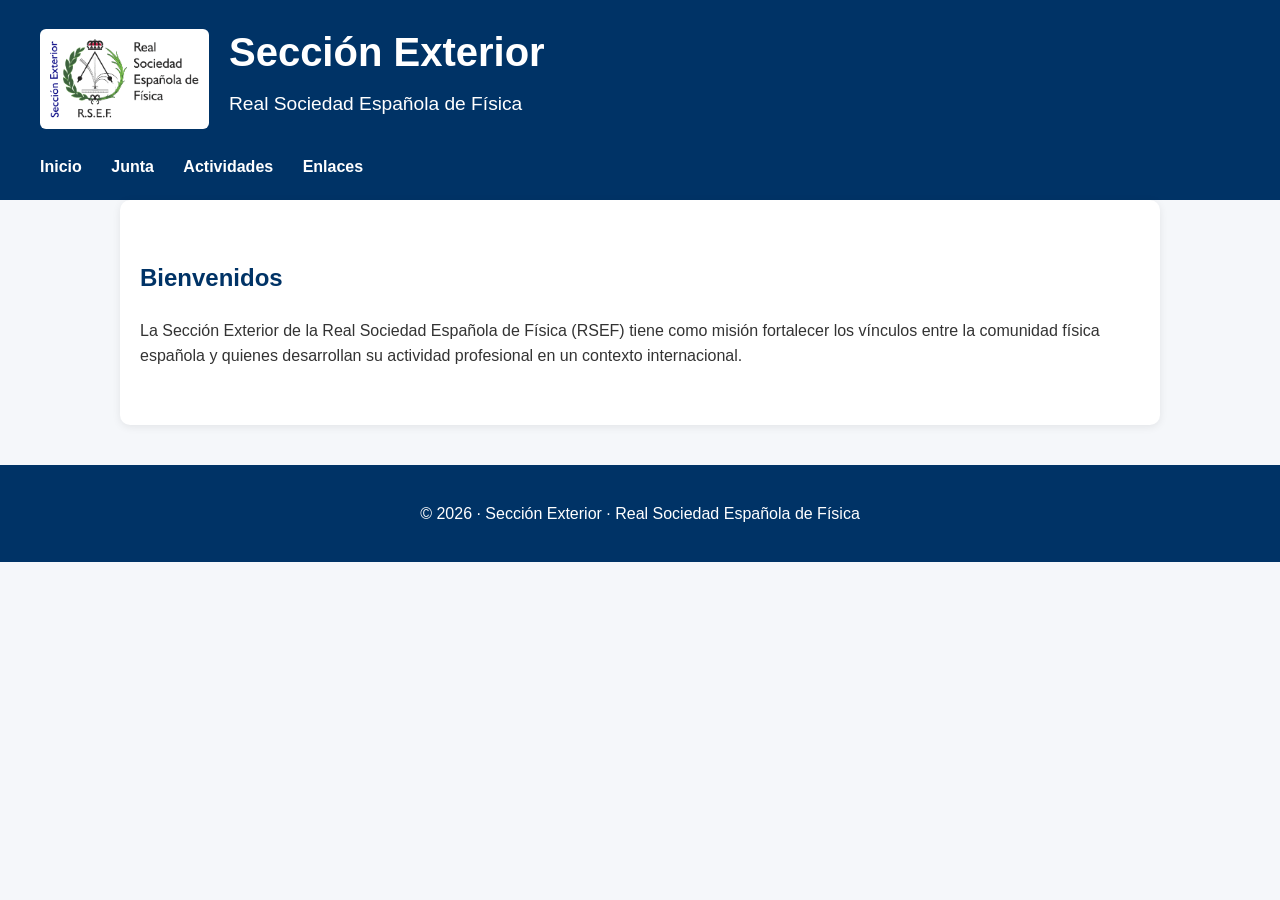
<file: index.html>
<!DOCTYPE html>

<html lang="es">

<head>
    <meta charset="UTF-8">
    <meta name="viewport" content="width=device-width, initial-scale=1.0">
    <title>Sección Exterior de la RSEF</title>
    <link rel="stylesheet" href="css/style.css">
</head>

<body>

<header>
    <div class="header-content">


    <div class="logo-container">

        <img src="logo-rsef-exterior.png"
             alt="Logo Sección Exterior RSEF">

        <div>
            <h1>Sección Exterior</h1>
            <p>Real Sociedad Española de Física</p>
        </div>

    </div>

    <nav>
        <a href="index.html">Inicio</a>
        <a href="junta.html">Junta</a>
        <a href="actividades.html">Actividades</a>
        <a href="enlaces.html">Enlaces</a>
    </nav>

</div>


</header>

<main>


<h2>Bienvenidos</h2>

<p>
    La Sección Exterior de la Real Sociedad Española de Física (RSEF)
    tiene como misión fortalecer los vínculos entre la comunidad física española
    y quienes desarrollan su actividad profesional en un contexto internacional.
</p>


</main>

<footer>
    <p>
        © <span id="year"></span> · Sección Exterior · Real Sociedad Española de Física
    </p>
</footer>

<script>
    document.getElementById("year").textContent =
        new Date().getFullYear();
</script>

</body>

</html>
</file>
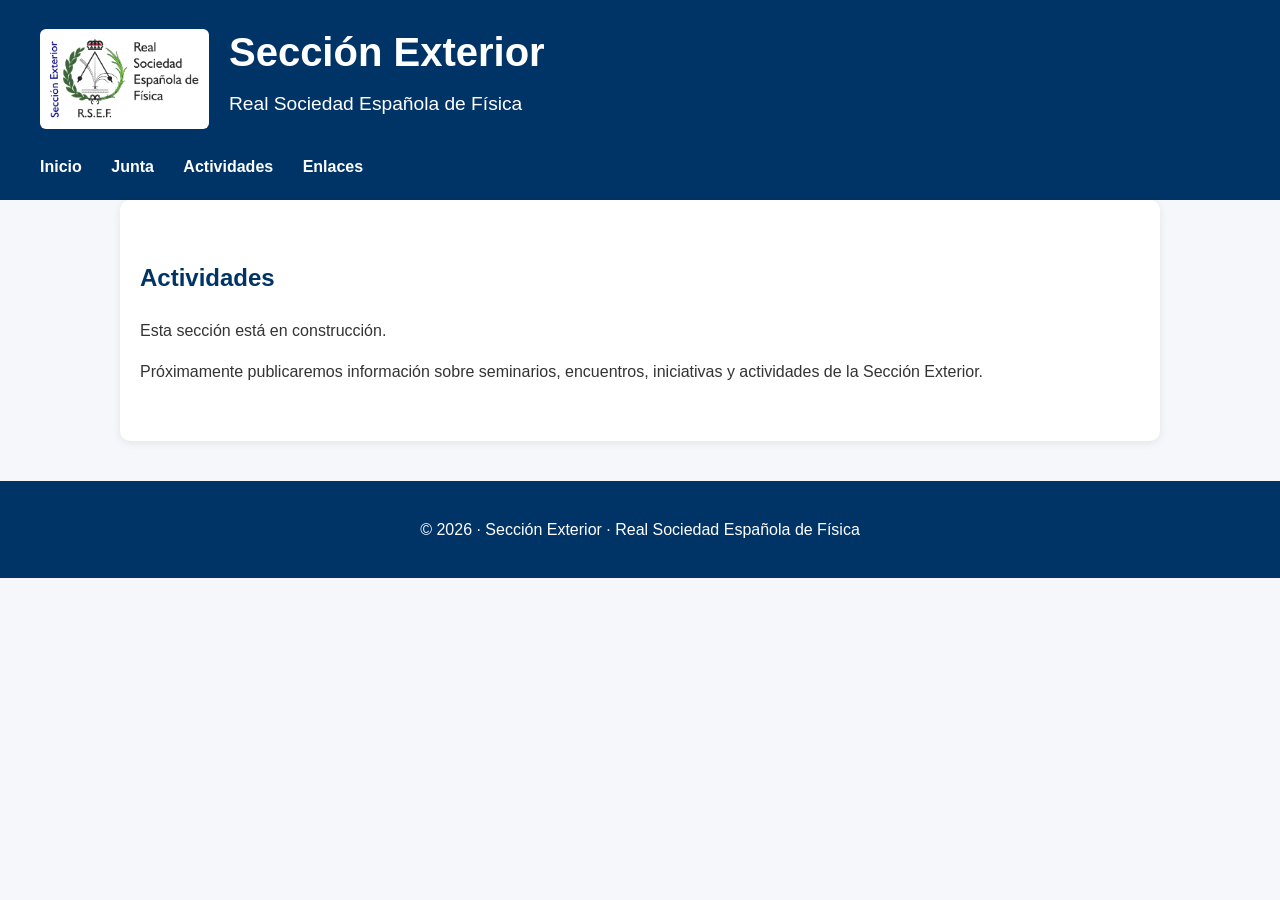
<file: actividades.html>
<!DOCTYPE html>
<html lang="es">

<head>
    <meta charset="UTF-8">
    <meta name="viewport" content="width=device-width, initial-scale=1.0">
    <title>Actividades - Sección Exterior RSEF</title>
    <link rel="stylesheet" href="css/style.css">
</head>

<body>

<header>
    <div class="header-content">

        <div class="logo-container">
            <img src="logo-rsef-exterior.png"
                 alt="Logo Sección Exterior RSEF">

            <div>
                <h1>Sección Exterior</h1>
                <p>Real Sociedad Española de Física</p>
            </div>
        </div>

        <nav>
            <a href="index.html">Inicio</a>
            <a href="junta.html">Junta</a>
            <a href="actividades.html">Actividades</a>
            <a href="enlaces.html">Enlaces</a>
        </nav>

    </div>
</header>

<main>

    <h2>Actividades</h2>

    <p>
        Esta sección está en construcción.
    </p>

    <p>
        Próximamente publicaremos información sobre seminarios,
        encuentros, iniciativas y actividades de la Sección Exterior.
    </p>

</main>

<footer>
    <p>
        © <span id="year"></span> · Sección Exterior · Real Sociedad Española de Física
    </p>
</footer>

<script>
    document.getElementById("year").textContent =
        new Date().getFullYear();
</script>

</body>

</html>
</file>
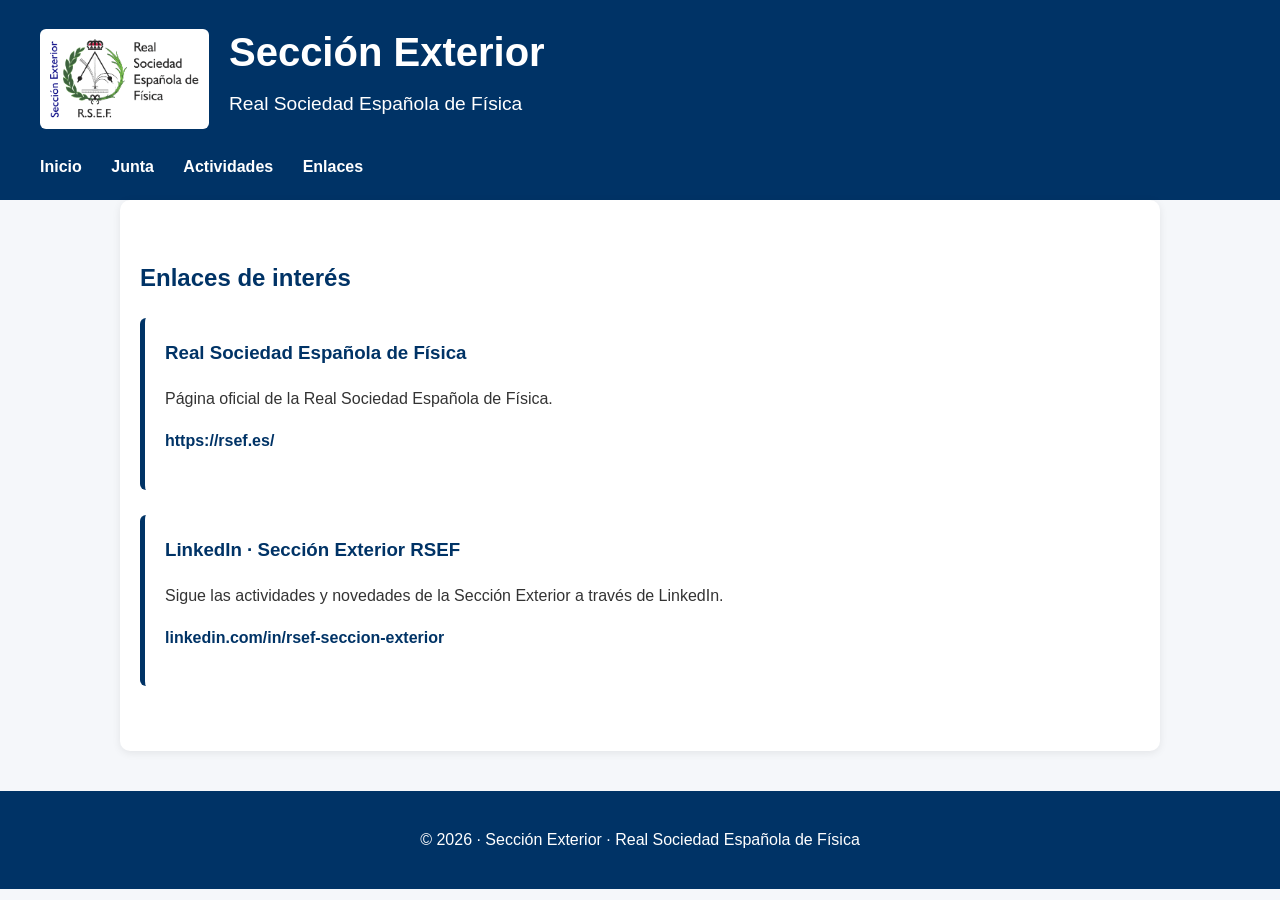
<file: enlaces.html>
<!DOCTYPE html>

<html lang="es">

<head>
    <meta charset="UTF-8">
    <meta name="viewport" content="width=device-width, initial-scale=1.0">
    <title>Enlaces - Sección Exterior RSEF</title>
    <link rel="stylesheet" href="css/style.css">
</head>

<body>

<header>
    <div class="header-content">


    <div class="logo-container">

        <img src="logo-rsef-exterior.png"
             alt="Logo Sección Exterior RSEF">

        <div>
            <h1>Sección Exterior</h1>
            <p>Real Sociedad Española de Física</p>
        </div>

    </div>

    <nav>
        <a href="index.html">Inicio</a>
        <a href="junta.html">Junta</a>
        <a href="actividades.html">Actividades</a>
        <a href="enlaces.html">Enlaces</a>
    </nav>

</div>


</header>

<main>


<h2>Enlaces de interés</h2>

<div class="link-card">

    <h3>Real Sociedad Española de Física</h3>

    <p>
        Página oficial de la Real Sociedad Española de Física.
    </p>

    <p>
        <a href="https://rsef.es/" target="_blank">
            https://rsef.es/
        </a>
    </p>

</div>

<div class="link-card">

    <h3>LinkedIn · Sección Exterior RSEF</h3>

    <p>
        Sigue las actividades y novedades de la Sección Exterior
        a través de LinkedIn.
    </p>

    <p>
        <a href="https://www.linkedin.com/in/rsef-seccion-exterior"
           target="_blank">
            linkedin.com/in/rsef-seccion-exterior
        </a>
    </p>

</div>


</main>

<footer>
    <p>
        © <span id="year"></span> · Sección Exterior · Real Sociedad Española de Física
    </p>
</footer>

<script>
    document.getElementById("year").textContent =
        new Date().getFullYear();
</script>

</body>

</html>
</file>
<file: css/style.css>
body{
margin:0;
font-family:Arial, Helvetica, sans-serif;
line-height:1.6;
color:#333;
background:#f5f7fa;
}

/* ==========================
CABECERA
========================== */

header{
background:#003366;
color:white;
padding:30px 40px;
}

.header-content{
max-width:1200px;
margin:auto;
}

.logo-container{
display:flex;
align-items:center;
gap:30px;
}

.logo-container img{
height:180px;
background:white;
padding:12px;
border-radius:8px;
}

.logo-container h1{
margin:0;
font-size:2.5rem;
}

.logo-container p{
margin-top:5px;
font-size:1.2rem;
}

/* ==========================
MENÚ
========================== */

nav{
margin-top:20px;
}

nav a{
color:white;
text-decoration:none;
margin-right:25px;
font-weight:bold;
}

nav a:hover{
text-decoration:underline;
}

/* ==========================
CONTENIDO
========================== */

main{
max-width:1000px;
margin:40px auto;
padding:50px;
background:white;
border-radius:10px;
box-shadow:0 2px 8px rgba(0,0,0,0.08);
}

h2{
color:#003366;
}

/* ==========================
PIE
========================== */

footer{
background:#003366;
color:white;
text-align:center;
padding:20px;
margin-top:40px;
}
body{
margin:0;
font-family:Arial, Helvetica, sans-serif;
color:#333;
line-height:1.6;
}

header{
background:#003366;
color:white;
padding:20px 40px;
}

.logo-container{
display:flex;
align-items:center;
gap:20px;
}

.logo-container img{
    height:400px;
    background:white;
    padding:10px;
    border-radius:6px;
}

nav{
margin-top:15px;
}

nav a{
color:white;
text-decoration:none;
margin-right:25px;
font-weight:bold;
}

main{
max-width:1000px;
margin:auto;
padding:40px 20px;
}

footer{
background:#003366;
color:white;
text-align:center;
padding:15px;
}
body{
    margin:0;
    font-family:Arial, Helvetica, sans-serif;
    line-height:1.6;
    color:#333;
}

header{
    background:#003366;
    color:white;
    padding:20px 40px;
}

.logo-container{
    display:flex;
    align-items:center;
    gap:20px;
}

.logo-container img{
    height:80px;
}

nav{
    margin-top:15px;
}

nav a{
    color:white;
    text-decoration:none;
    margin-right:25px;
    font-weight:bold;
}

main{
    max-width:1000px;
    margin:auto;
    padding:40px 20px;
}

footer{
    background:#003366;
    color:white;
    text-align:center;
    padding:20px;
}
.member-card{
display:flex;
gap:30px;
align-items:flex-start;
margin-top:30px;
}

.member-card img{
width:220px;
border-radius:8px;
}

.member-info{
flex:1;
}

.member-info h3{
margin-top:0;
color:#003366;
}

.position{
font-weight:bold;
color:#666;
}
.profile-links{
margin:10px 0 20px 0;
}

.profile-links a{
text-decoration:none;
color:#003366;
font-weight:bold;
}

.profile-links a:hover{
text-decoration:underline;
}
.link-card{
background:white;
border-left:5px solid #003366;
padding:20px;
margin-bottom:25px;
border-radius:6px;
}

.link-card h3{
margin-top:0;
color:#003366;
}

.link-card a{
color:#003366;
font-weight:bold;
text-decoration:none;
}

.link-card a:hover{
text-decoration:underline;
}
</file>
